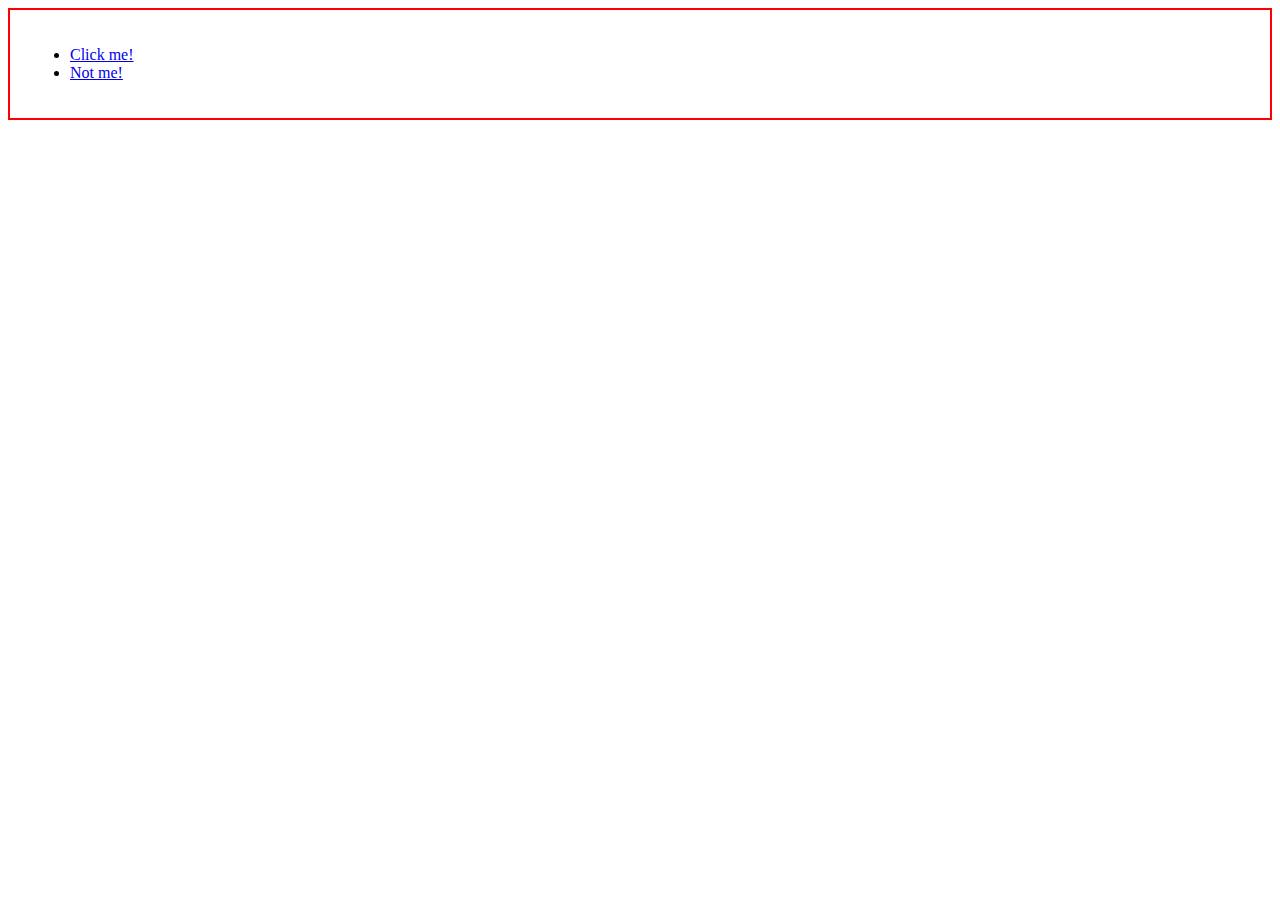
<file: delegating.html>
<!doctype html>
<html lang="en">

  <head>
    <meta charset="utf-8">

    <title>Events: Delagating</title>
    <style>
      body { border: 2px solid red; padding: 20px;}
      form { border: 2px solid green;}
      button { border: 2px solid blue;}
    </style>
  </head>
  <body>
    <ul>
      <li><a class="foo" href="#">Click me!</a></li>
      <li><a class="nope" href="#">Not me!</a></li>
    </ul>
    <script>
    (function(window) {
      // Handler that calls preventDefault on the event.
      var handler = function(e) {
            if (e.target.className === 'foo') {
              e.preventDefault();
              console.log('Do something!');
            }
          };
      // Attach the handler to the entire body element.
      window.document.body.addEventListener('click', handler);
    })(this);
    </script>
  </body>
</html>
</file>
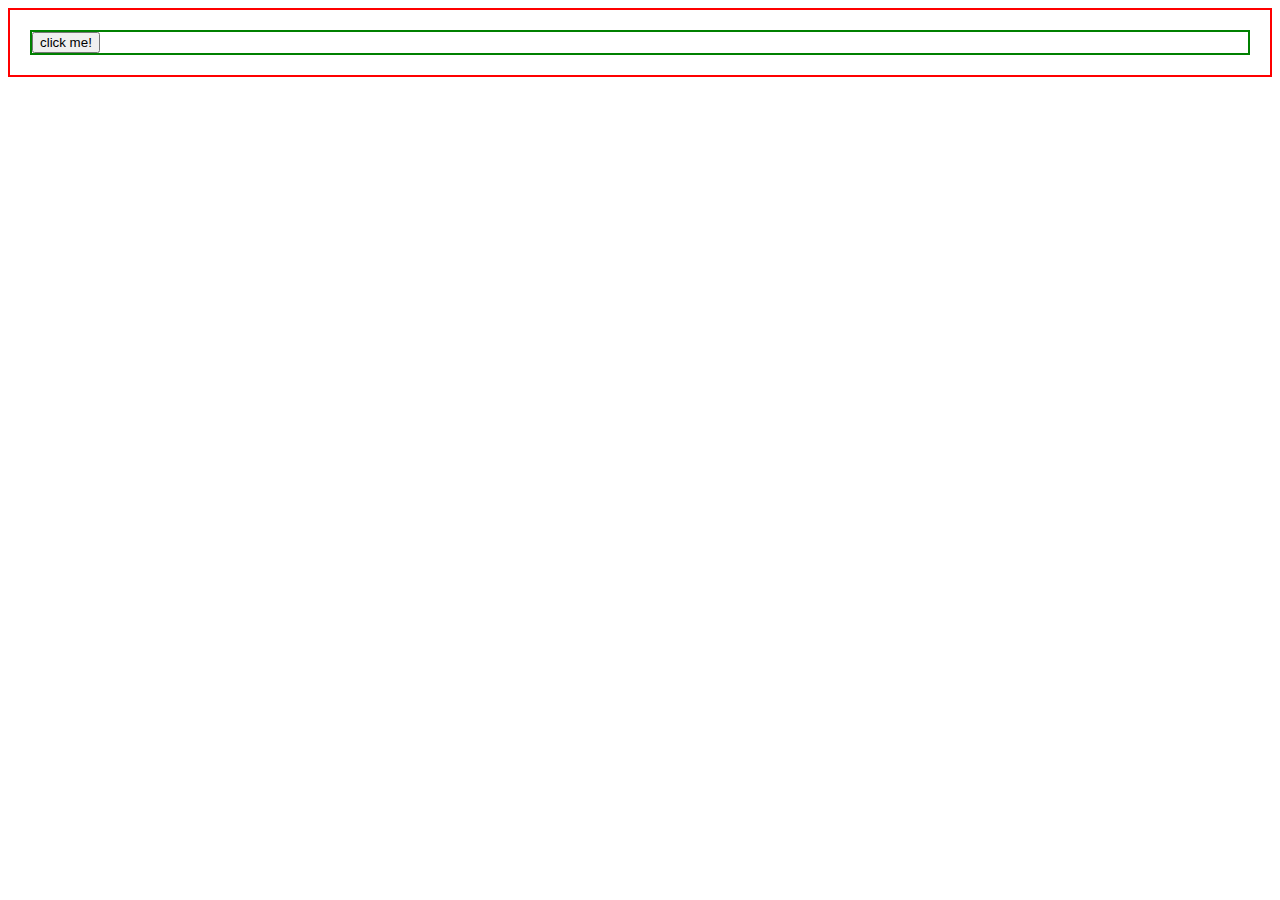
<file: events.html>
<!doctype html>
<html lang="en">

  <head>
    <meta charset="utf-8">

    <title>Events</title>
    <style>
      body { border: 2px solid red; padding: 20px;}
      form { border: 2px solid green;}
      button { border: 2px solid blue;}
    </style>
  </head>
  <body>

    <form>
      <input type="button" value="click me!" />
    </form>
    <script>
    (function(window) {
      var handler = function(event) { console.log(this, event.target) },
          body = window.document.body,
          form = body.querySelector('form'),
          button = form.querySelector('input[type="button"]');
      body.addEventListener('click', handler);
      form.addEventListener('click', handler);
      button.addEventListener('click', handler);
    })(this);
    </script>
  </body>
</html>
</file>
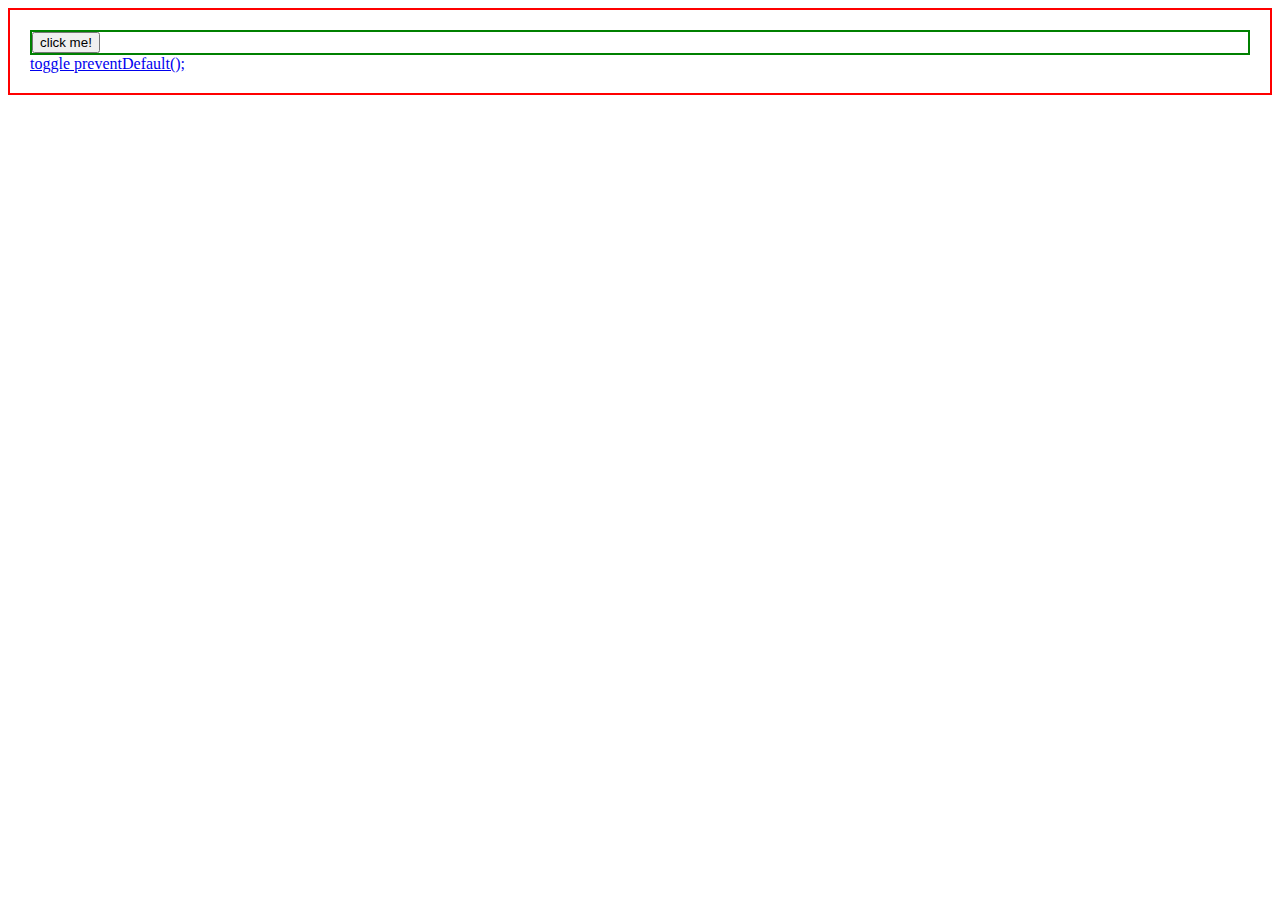
<file: preventDefault.html>
<!doctype html>
<html lang="en">

  <head>
    <meta charset="utf-8">

    <title>Events: preventDefault</title>
    <style>
      body { border: 2px solid red; padding: 20px;}
      form { border: 2px solid green;}
      button { border: 2px solid blue;}
    </style>
  </head>
  <body>

    <form method="POST" action="">
      <input type="submit" value="click me!" />
    </form>
    <a class="toggle" href="#">toggle preventDefault();</a>
    <script>
    (function(window) {
      // Handler that calls preventDefault on the event.
      var handler = function(event) {
            if (toggler) {
              event.preventDefault();
            }
          },
          form = window.document.body.querySelector('form'),
          toggler = true;
      // The handler will effectively prevent the native submit event from happening.
      form.addEventListener('submit', handler);
      // Little toggler, using scoped toggler variable.
      window.document.body.querySelector('.toggle').addEventListener('click', function(e) {
        toggler = !toggler;
      })
    })(this);
    </script>
  </body>
</html>
</file>
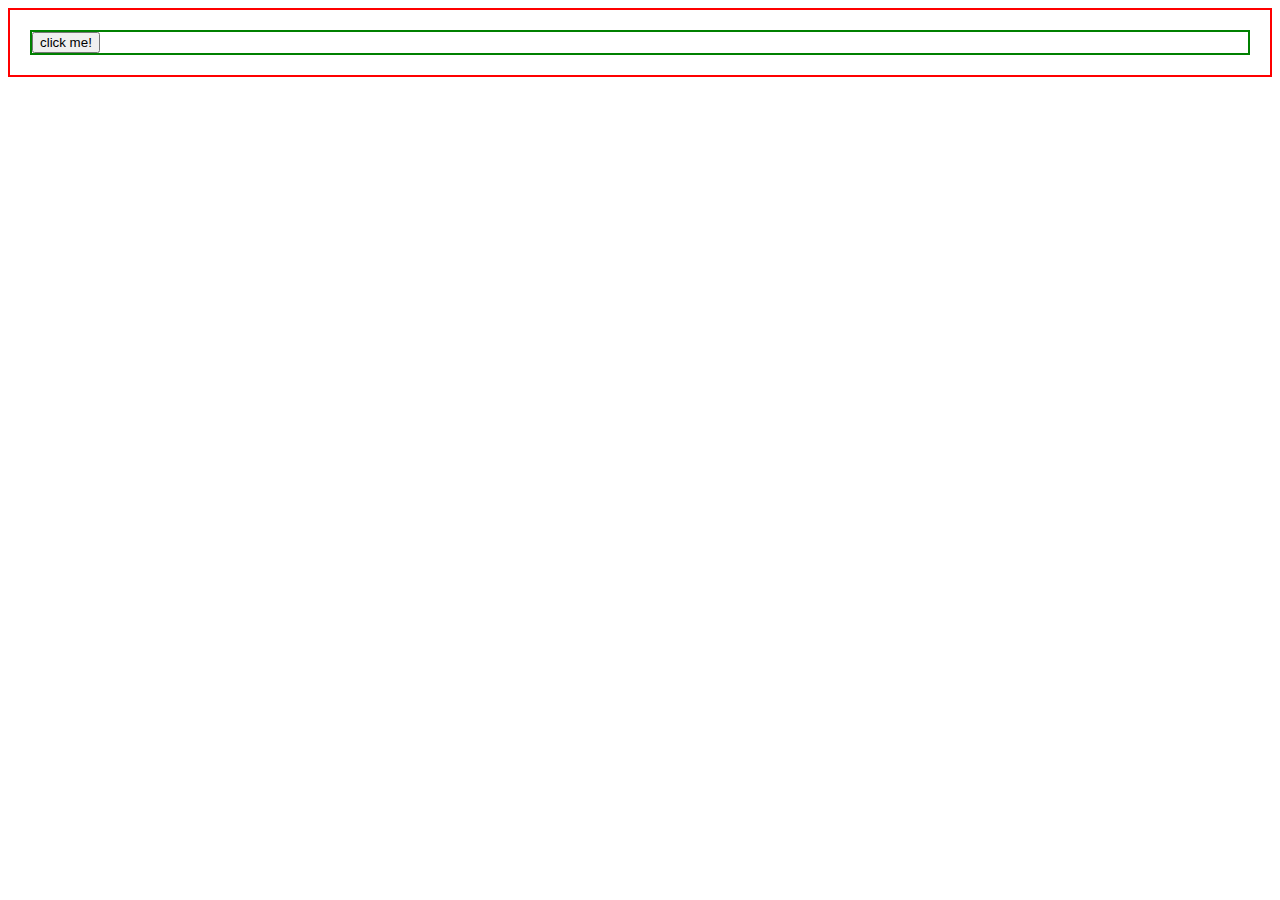
<file: stopPropagation.html>
<!doctype html>
<html lang="en">

  <head>
    <meta charset="utf-8">

    <title>Events: stopPropagation</title>
    <style>
      body { border: 2px solid red; padding: 20px;}
      form { border: 2px solid green;}
      button { border: 2px solid blue;}
    </style>
  </head>
  <body>

    <form>
      <input type="button" value="click me!" />
    </form>
    <script>
    (function(window) {
      var handler = function(event) {
            console.log(this, event.target);
            event.stopPropagation();
          },
          body = window.document.body,
          form = body.querySelector('form'),
          button = form.querySelector('input[type="button"]');
      body.addEventListener('click', handler);
      form.addEventListener('click', handler);
      button.addEventListener('click', handler);
    })(this);
    </script>
  </body>
</html>
</file>
